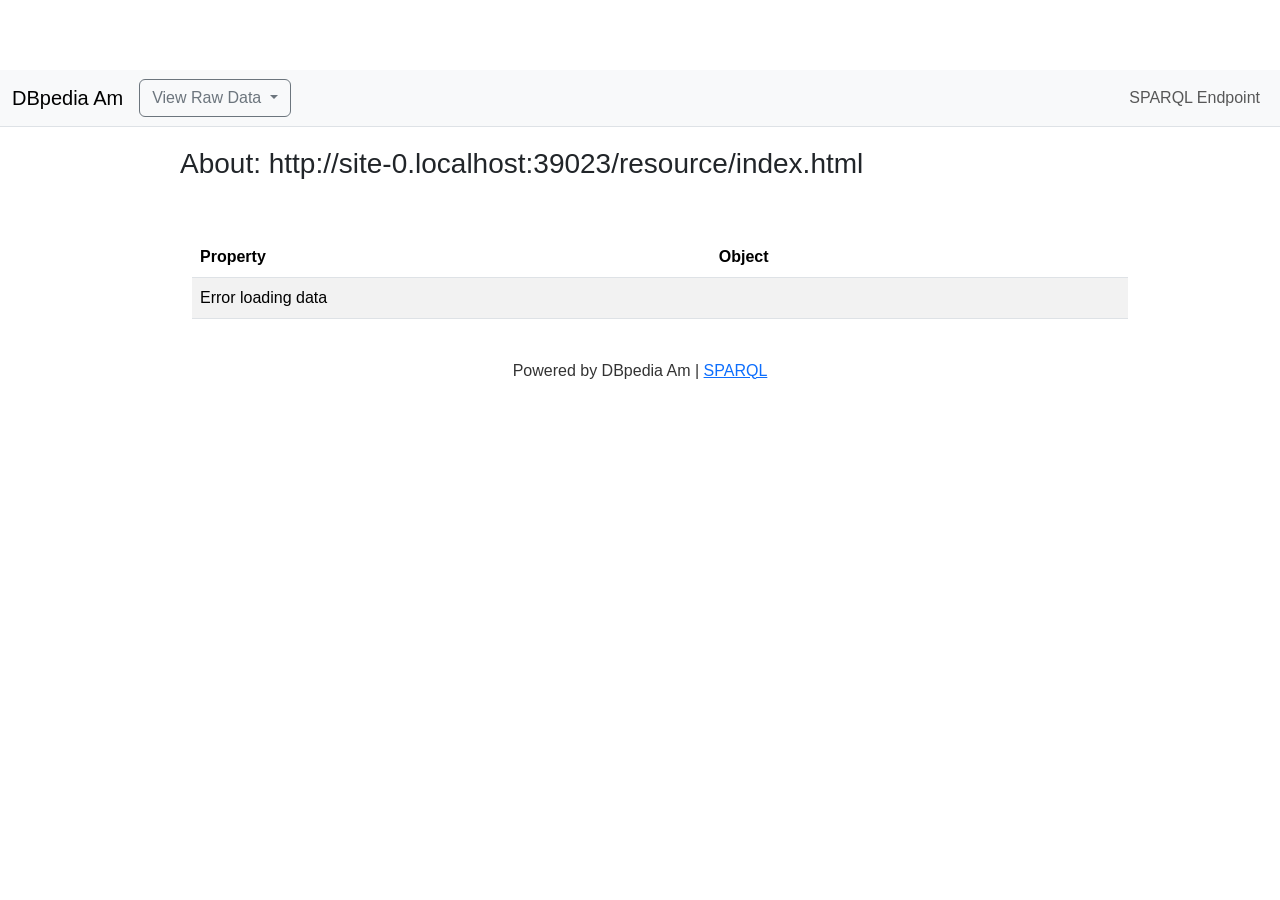
<file: resource/index.html>
<!DOCTYPE html>
<html lang="en">
<head>
    <meta charset="UTF-8">
    <meta name="viewport" content="width=device-width, initial-scale=1.0">
    <title>DBpedia Resource Viewer</title>
    <link href="https://cdn.jsdelivr.net/npm/bootstrap@5.3.0/dist/css/bootstrap.min.css" rel="stylesheet">
    <script src="https://cdn.jsdelivr.net/npm/bootstrap@5.3.0/dist/js/bootstrap.bundle.min.js" defer></script>
    <style>
        body {
            font-family: 'Noto Sans Ethiopic', Arial, sans-serif;
            background-color: white;
            padding-top: 70px;
        }
        .main-container {
            max-width: 960px;
            margin: 0 auto;
        }
        .page-header {
            padding: 20px;
            margin-bottom: 20px;
            text-align: left;
        }
        .table-container {
            margin: 20px;
        }
        .footer, .navbar {
            width: 100%;
        }
        .footer {
            color: #333;
            padding: 20px;
            text-align: center;
        }
        .footer img {
            max-height: 30px;
            margin: 0 10px;
        }
        img.inline-img {
            max-height: 100px;
            vertical-align: middle;
            margin-left: 10px;
        }
    </style>
</head>
<body>
<nav class="navbar navbar-expand-lg navbar-light bg-light border-bottom">
  <div class="container-fluid">
    <a class="navbar-brand" href="#">DBpedia Am</a>
    <div class="dropdown ms-auto">
      <button class="btn btn-outline-secondary dropdown-toggle" type="button" id="formatDropdown" data-bs-toggle="dropdown" aria-expanded="false">
        View Raw Data
      </button>
      <ul class="dropdown-menu" aria-labelledby="formatDropdown">
        <li><a class="dropdown-item" href="#" onclick="showRawData('turtle')">View Turtle</a></li>
        <li><a class="dropdown-item" href="#" onclick="showRawData('json')">View JSON</a></li>
      </ul>
    </div>
    <button class="navbar-toggler" type="button" data-bs-toggle="collapse" data-bs-target="#navbarNav">
        <span class="navbar-toggler-icon"></span>
    </button>
    <div class="collapse navbar-collapse" id="navbarNav">
        <ul class="navbar-nav ms-auto">
            <li class="nav-item"><a class="nav-link" href="https://am.dbpedia.data.dice-research.org/ui" target="_blank">SPARQL Endpoint</a></li>
        </ul>
    </div>
  </div>
</nav>

<div class="main-container">
    <div class="page-header">
        <h3>About: <span id="aboutURI"></span></h3>
        <p id="descriptionLine"></p>
    </div>

    <div class="container table-container">
        <table class="table table-striped">
            <thead>
                <tr>
                    <th>Property</th>
                    <th>Object</th>
                </tr>
            </thead>
            <tbody id="results">
                <tr><td colspan="2">Loading data...</td></tr>
            </tbody>
        </table>
    </div>
</div>

<div class="footer">
    <p>Powered by DBpedia Am | <a href="https://am.dbpedia.data.dice-research.org/ui" target="_blank">SPARQL</a></p>
</div>

<script>
let resourceURI;
if (window.location.hash) {
    const originalPath = decodeURIComponent(window.location.hash.slice(1));
    resourceURI = "http://am.dbpedia.org" + originalPath;
} else {
    resourceURI = window.location.href;
}

const endpoint = 'https://am.dbpedia.data.dice-research.org/sparql';
const decodedURI = decodeURIComponent(resourceURI);

document.getElementById("aboutURI").textContent = decodedURI;

const query = `
    SELECT DISTINCT ?predicate ?object WHERE {
        <${decodedURI}> ?predicate ?object.
    } LIMIT 1000
`;

const url = endpoint + '?query=' + encodeURIComponent(query) + '&format=application/sparql-results+json';

fetch(url)
    .then(res => res.json())
    .then(data => {
        const tbody = document.getElementById("results");
        tbody.innerHTML = "";
        if (data.results.bindings.length === 0) {
            tbody.innerHTML = `<tr><td colspan="2">No data found for this resource.</td></tr>`;
            return;
        }

        const grouped = {};
        let entityType = "";

        data.results.bindings.forEach(row => {
            const predURI = row.predicate.value;
            const predLabel = predURI.split('/').pop();
            const obj = row.object;

            if (predLabel === "type" && entityType === "") {
                entityType = obj.value.split('/').pop();
            }

            let objDisplay;
            if (obj.type === "uri") {
                const label = decodeURIComponent(obj.value.split('/').pop().replace(/_/g, ' '));
                const isImage = obj.value.match(/\.(jpg|jpeg|png|gif|svg)(\?.*)?$/i);
                if (isImage) {
                    objDisplay = `<a href="${obj.value}" target="_blank"><img src="${obj.value}" class="inline-img" alt="Image"></a>`;
                } else {
                    objDisplay = `<a href="${obj.value}" target="_blank">${label}</a>`;
                }
            } else {
                objDisplay = obj.value;
            }

            if (!grouped[predURI]) {
                grouped[predURI] = {
                    label: predLabel,
                    values: []
                };
            }
            grouped[predURI].values.push(objDisplay);
        });

        document.getElementById("descriptionLine").innerHTML =
          `An Entity of Type : ${entityType || ""}, from Named Graph : <a href="http://am.dbpedia.org" target="_blank">http://am.dbpedia.org</a>, within Data Space : <a href="http://am.dbpedia.org" target="_blank">am.dbpedia.org</a>.`;

        for (const pred in grouped) {
            const row = grouped[pred];
            const tr = document.createElement("tr");
            tr.innerHTML = `
                <td><a href="${pred}" target="_blank">${row.label}</a></td>
                <td>${row.values.join("<br><br><br>")}</td>
            `;
            tbody.appendChild(tr);
        }
    })
    .catch(err => {
        document.getElementById("results").innerHTML = `<tr><td colspan="2">Error loading data</td></tr>`;
        console.error(err);
    });

function showRawData(format) {
  const formatMap = {
    turtle: 'text/turtle',
    json: 'application/ld+json'
  };

  const queryURL = endpoint + '?query=' + encodeURIComponent(`DESCRIBE <${decodedURI}>`) + '&format=' + encodeURIComponent(formatMap[format]);
  const previousURL = window.location.href;

  fetch(queryURL)
    .then(res => res.text())
    .then(text => {
      const slug = decodedURI.split('/').pop();
      const extension = format === 'turtle' ? 'ttl' : 'json';
      const newPath = window.location.origin + '/data/' + encodeURIComponent(slug) + '.' + extension;

      history.pushState({ previous: previousURL }, '', newPath);

      let displayText = text;
      if (format === 'json') {
        try {
          const parsed = JSON.parse(text);
          displayText = JSON.stringify(parsed, null, 2);
        } catch (e) {
          displayText = 'Failed to parse JSON output.';
        }
      }

      document.body.innerHTML = `
        <div style='padding: 1rem;'>
          <button onclick="history.back()" class="btn btn-secondary mb-3">← Back to Resource View</button>
          <pre style='white-space: pre-wrap; word-break: break-word;'>${displayText.replace(/[&<>]/g, tag => ({ '&': '&amp;', '<': '&lt;', '>': '&gt;' }[tag]))}</pre>
        </div>`;
    })
    .catch(err => {
      document.body.innerHTML = `<pre style='color: red; padding: 20px;'>Failed to load data: ${err}</pre>`;
      console.error(err);
    });
}
</script>
</body>
</html>
</file>
